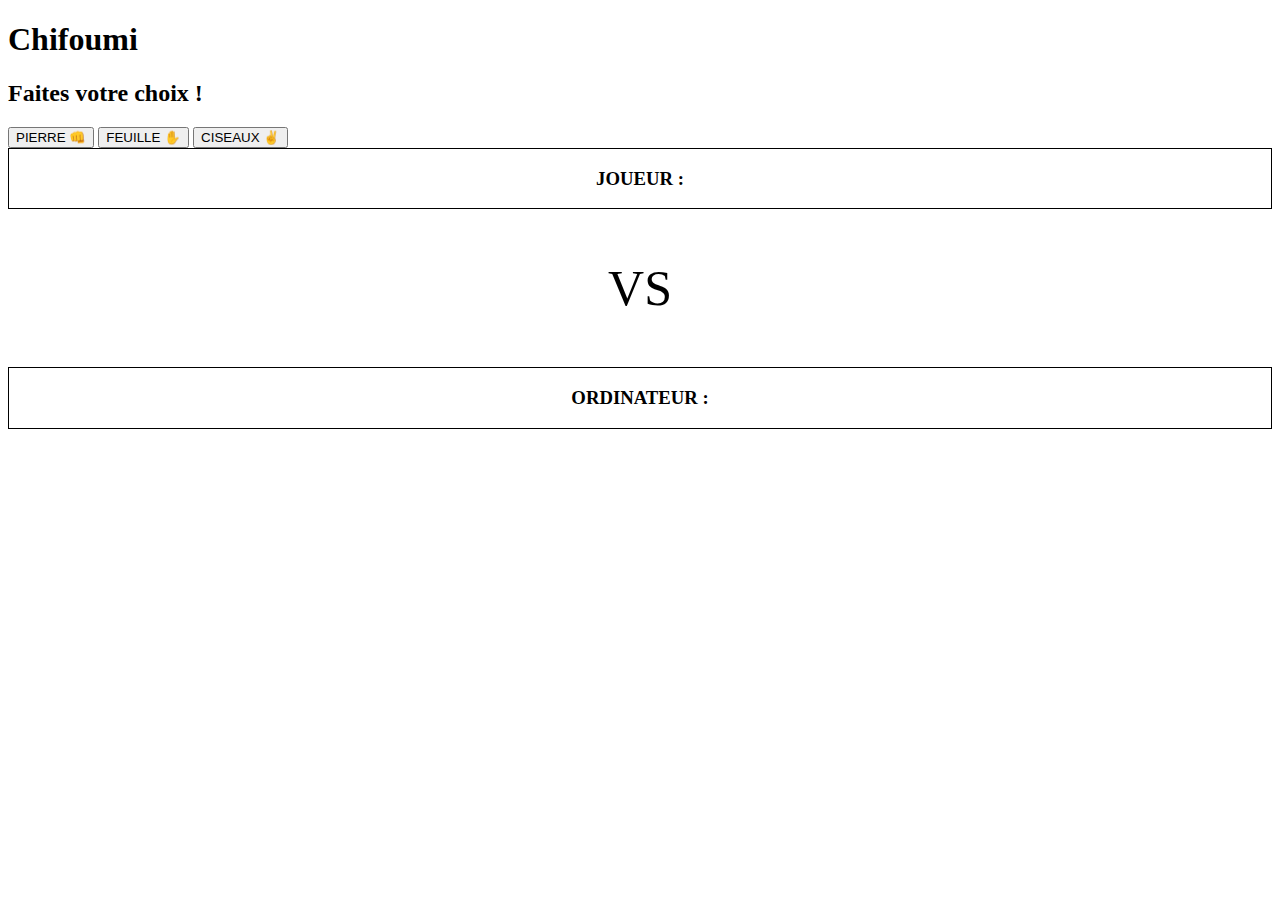
<file: Chifoumi/index.html>
<!DOCTYPE html>
<html lang="en">

<head>
    <meta charset="UTF-8">
    <meta http-equiv="X-UA-Compatible" content="IE=edge">
    <meta name="viewport" content="width=device-width, initial-scale=1.0">
    <title>Chifoumi</title>
    <link href="https://cdn.jsdelivr.net/npm/bootstrap@5.1.3/dist/css/bootstrap.min.css" rel="stylesheet"
        integrity="sha384-1BmE4kWBq78iYhFldvKuhfTAU6auU8tT94WrHftjDbrCEXSU1oBoqyl2QvZ6jIW3" crossorigin="anonymous">
    <link rel="stylesheet" href="style.css">

</head>

<body>
    <div class="container">
        <h1 class="text-center">Chifoumi</h1>
        <h2 class="text-center mt-3">Faites votre choix !
        </h2>

        <div class="box text-center mt-3">
            <button id="rock">PIERRE 👊</button>
            <button id="paper">FEUILLE ✋</button>
            <button id="scisors">CISEAUX ✌</button>
        </div>

        <div class="results mt-5">
            <div class="row">
                <div class="col-5" id="player-block">
                    <h3 id="player-choice"></h3>
                    <h3>JOUEUR : <span id="player-score"></span></h3>

                </div>
                <div class="col-2">
                    <p id="versus">VS</p>
                </div>
                <div class="col-5" id="computer-block">
                    <h3 id="computer-choice"></h3>
                    <h3>ORDINATEUR : <span id="computer-score"></span></h3>
                </div>

            </div>



        </div>
        <div>
            <p class="text-center" id="round-winner"></p>
        </div>
    </div>
    <script src="script.js"></script>
</body>

</html>
</file>
<file: Chifoumi/style.css>
.results {
    text-align: center;
}

#round-winner {
    font-size: 50px;
    font-weight: bold;
}

#player-block {
    border: 1px solid black;
}

#computer-block {
    border: 1px solid black;
}
#versus {
    font-size: 50px;
}
</file>
